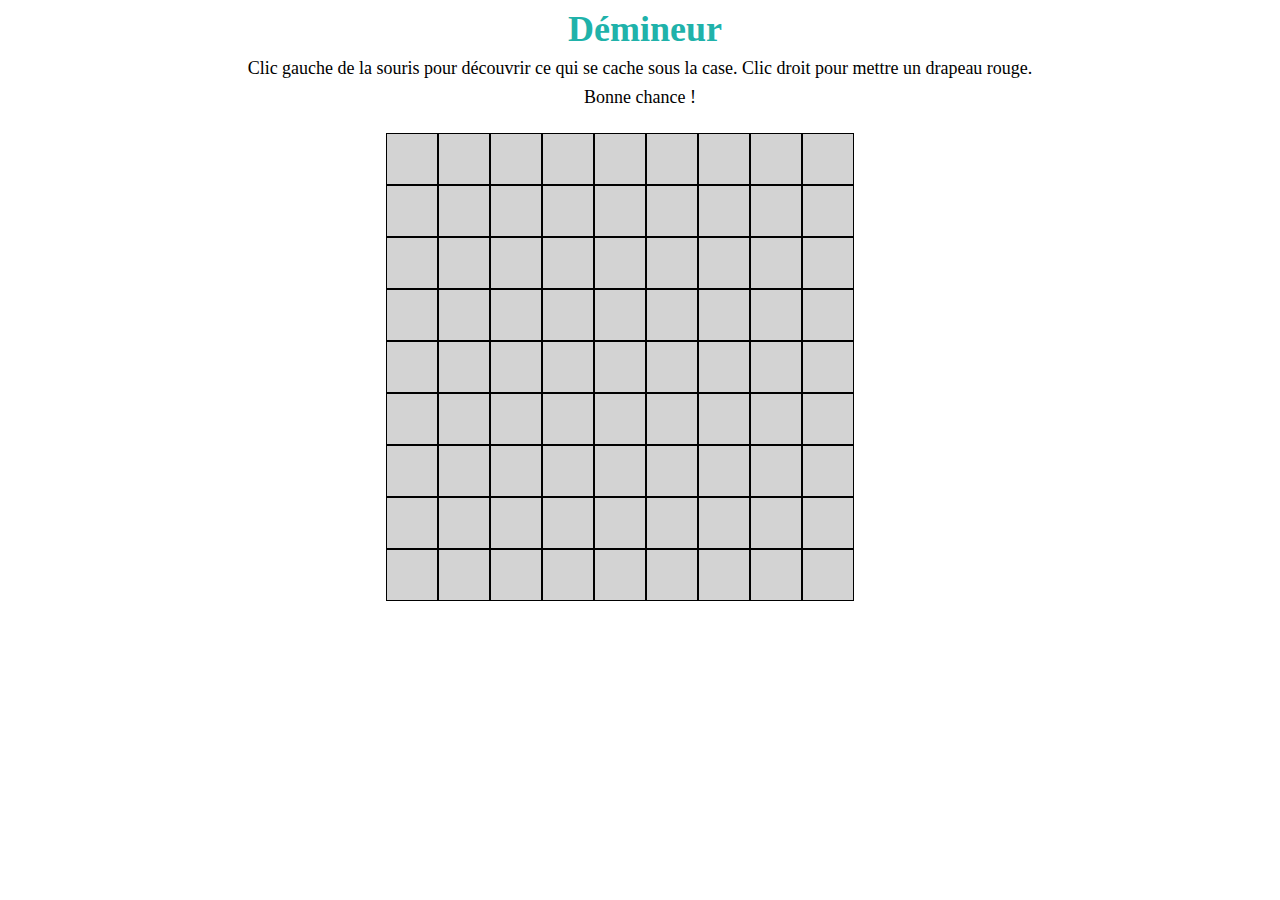
<file: index.html>
<!DOCTYPE html>
<html lang="fr">

<head>
    <meta charset="UTF-8">
    <meta name="viewport" content="width=device-width, initial-scale=1.0">
    <meta http-equiv="X-UA-Compatible" content="ie=edge">

    <link rel="stylesheet" href="libs/css/main.css">

    <title>Démineur</title>
</head>

<body>
    <div id="titre">
        <h1>Démineur</h1>
        <p>Clic gauche de la souris pour découvrir ce qui se cache sous la case. Clic droit pour mettre un drapeau rouge.</p>
        <p>Bonne chance !</p>
    </div>

    <div id="userMsg"></div>

    <div id="replayDisplay">
        <button id="refreshBtn">Jouer</button>
    </div>

    <div id="gameDisplay">
        <div class="row">
            <div class="case" id="a1"></div>
            <div class="case" id="a2"></div>
            <div class="case" id="a3"></div>
            <div class="case" id="a4"></div>
            <div class="case" id="a5"></div>
            <div class="case" id="a6"></div>
            <div class="case" id="a7"></div>
            <div class="case" id="a8"></div>
            <div class="case" id="a9"></div>
        </div>
        <div class="row">
            <div class="case" id="b1"></div>
            <div class="case" id="b2"></div>
            <div class="case" id="b3"></div>
            <div class="case" id="b4"></div>
            <div class="case" id="b5"></div>
            <div class="case" id="b6"></div>
            <div class="case" id="b7"></div>
            <div class="case" id="b8"></div>
            <div class="case" id="b9"></div>
        </div>
        <div class="row">
            <div class="case" id="c1"></div>
            <div class="case" id="c2"></div>
            <div class="case" id="c3"></div>
            <div class="case" id="c4"></div>
            <div class="case" id="c5"></div>
            <div class="case" id="c6"></div>
            <div class="case" id="c7"></div>
            <div class="case" id="c8"></div>
            <div class="case" id="c9"></div>
        </div>
        <div class="row">
            <div class="case" id="d1"></div>
            <div class="case" id="d2"></div>
            <div class="case" id="d3"></div>
            <div class="case" id="d4"></div>
            <div class="case" id="d5"></div>
            <div class="case" id="d6"></div>
            <div class="case" id="d7"></div>
            <div class="case" id="d8"></div>
            <div class="case" id="d9"></div>
        </div>
        <div class="row">
            <div class="case" id="e1"></div>
            <div class="case" id="e2"></div>
            <div class="case" id="e3"></div>
            <div class="case" id="e4"></div>
            <div class="case" id="e5"></div>
            <div class="case" id="e6"></div>
            <div class="case" id="e7"></div>
            <div class="case" id="e8"></div>
            <div class="case" id="e9"></div>
        </div>
        <div class="row">
            <div class="case" id="f1"></div>
            <div class="case" id="f2"></div>
            <div class="case" id="f3"></div>
            <div class="case" id="f4"></div>
            <div class="case" id="f5"></div>
            <div class="case" id="f6"></div>
            <div class="case" id="f7"></div>
            <div class="case" id="f8"></div>
            <div class="case" id="f9"></div>
        </div>
        <div class="row">
            <div class="case" id="g1"></div>
            <div class="case" id="g2"></div>
            <div class="case" id="g3"></div>
            <div class="case" id="g4"></div>
            <div class="case" id="g5"></div>
            <div class="case" id="g6"></div>
            <div class="case" id="g7"></div>
            <div class="case" id="g8"></div>
            <div class="case" id="g9"></div>
        </div>
        <div class="row">
            <div class="case" id="h1"></div>
            <div class="case" id="h2"></div>
            <div class="case" id="h3"></div>
            <div class="case" id="h4"></div>
            <div class="case" id="h5"></div>
            <div class="case" id="h6"></div>
            <div class="case" id="h7"></div>
            <div class="case" id="h8"></div>
            <div class="case" id="h9"></div>
        </div>
        <div class="row">
            <div class="case" id="i1"></div>
            <div class="case" id="i2"></div>
            <div class="case" id="i3"></div>
            <div class="case" id="i4"></div>
            <div class="case" id="i5"></div>
            <div class="case" id="i6"></div>
            <div class="case" id="i7"></div>
            <div class="case" id="i8"></div>
            <div class="case" id="i9"></div>
        </div>
    </div>



    <script src="https://code.jquery.com/jquery-3.4.1.min.js"></script>
    <script src="libs/js/main.js"></script>
</body>

</html>
</file>
<file: libs/css/main.css>
body {
    text-align: center;
    font-size: 18px;
}

#titre {
    margin-bottom: 10px;
}

h1 {
    color: lightseagreen;
    margin: 0 0 0 10px;
}

#titre p {
    margin: 8px 0;
}

#userMsg {
    font-size: 20px;
    font-weight: bold;
    background-color: lightseagreen;
    color: white;
}

#userMsg p {
    padding: 20px;
    margin: 50px;
}

#replayDisplay {
    text-align: center;
    display: none;
    margin-bottom: 40px;
}

#replayDisplay button {
    font-size: 20px;
    padding: 10px 20px;
}

#gameDisplay {
    width: 509px;
    height: 519px;
    margin: 25px auto;
    text-align: center;
}

.row {
    display: flex;
}

.case {
    font-size: 1.6em;
    font-weight: bold;
    width: 50px;
    height: 50px;
    border: solid 1px black;
    background-color: lightgrey;
}

.case p {
    margin-top: 5px;
}
</file>
